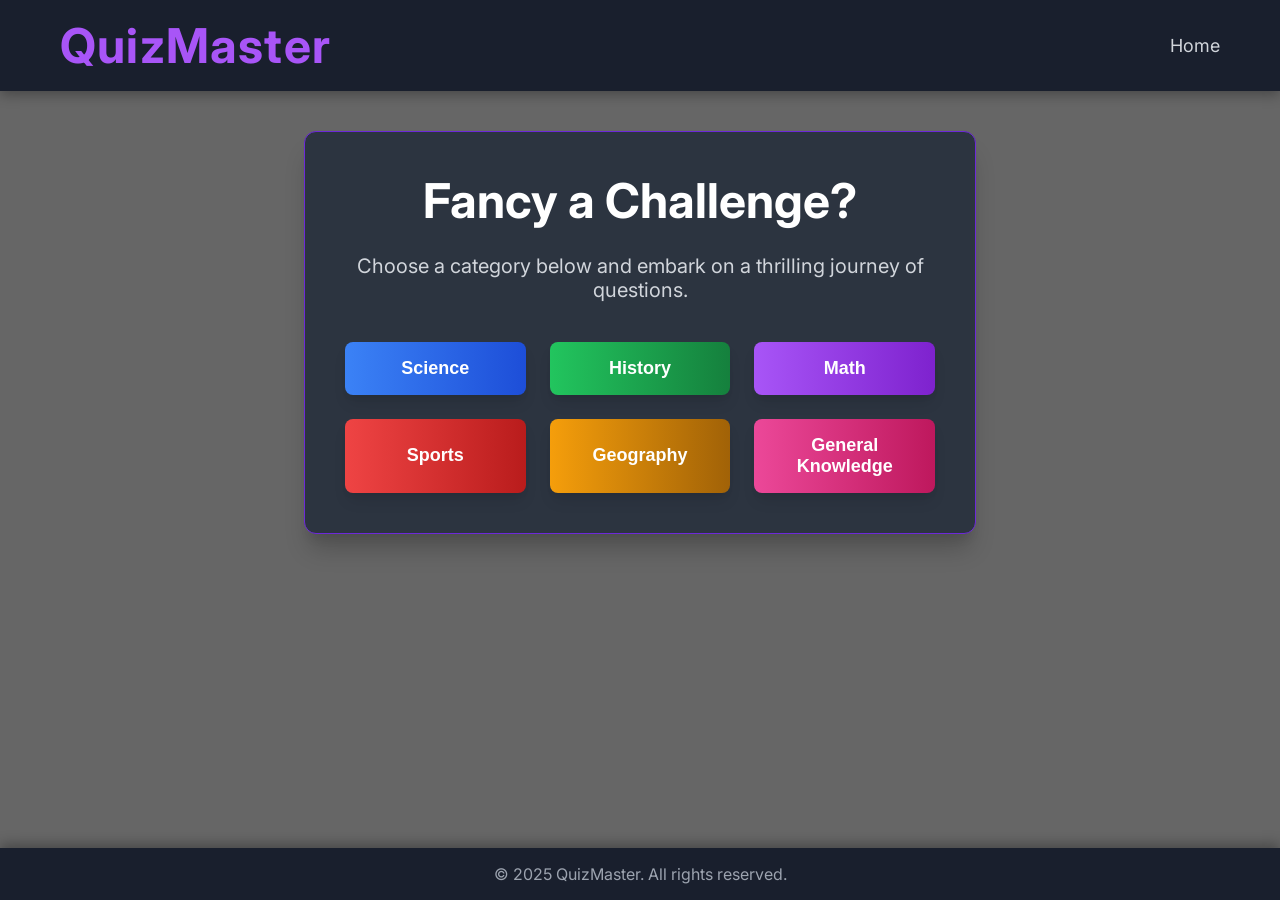
<file: index.html>
<!DOCTYPE html>
<html lang="en">
<head>
    <meta charset="UTF-8">
    <meta name="viewport" content="width=device-width, initial-scale=1.0">
    <title>QuizMaster - Select Category</title>
    <link rel="stylesheet" href="style.css">
    <link rel="icon" href="./assets/Title-icon.png" type="image/x-icon">

</head>
<body>
    <header class="main-header">
        <div class="container header-content">
            <a href="index.html" class="site-title"><h1>QuizMaster</h1></a>
            <nav class="main-nav">
                <ul>
                    <li><a href="index.html">Home</a></li>
                </ul>
            </nav>
        </div>
    </header>

    <main>
        <section class="hero-section">
            <div class="container hero-content">  <!-- Container for hero section content -->
                <h2 class="hero-title">Fancy a Challenge?</h2>  <!-- Main title for the hero section -->
                <p class="hero-description">Choose a category below and embark on a thrilling journey of questions.</p>

                <div class="categories-grid"> <!-- Grid layout for category buttons -->
                    <button class="category-button science-btn" data-category="science">Science</button>
                    <button class="category-button history-btn" data-category="history">History</button>
                    <button class="category-button math-btn" data-category="math">Math</button>
                    <button class="category-button sports-btn" data-category="sports">Sports</button>
                    <button class="category-button geography-btn" data-category="geography">Geography</button>
                    <button class="category-button general-btn" data-category="general">General Knowledge</button>
                </div>
            </div>
        </section>
    </main>

    <footer class="main-footer">
        <p>&copy; 2025 QuizMaster. All rights reserved.</p>
    </footer>

    <script type="module" src="script.js"></script>  <!-- JavaScript file for category selection logic -->
</body>
</html>
</file>
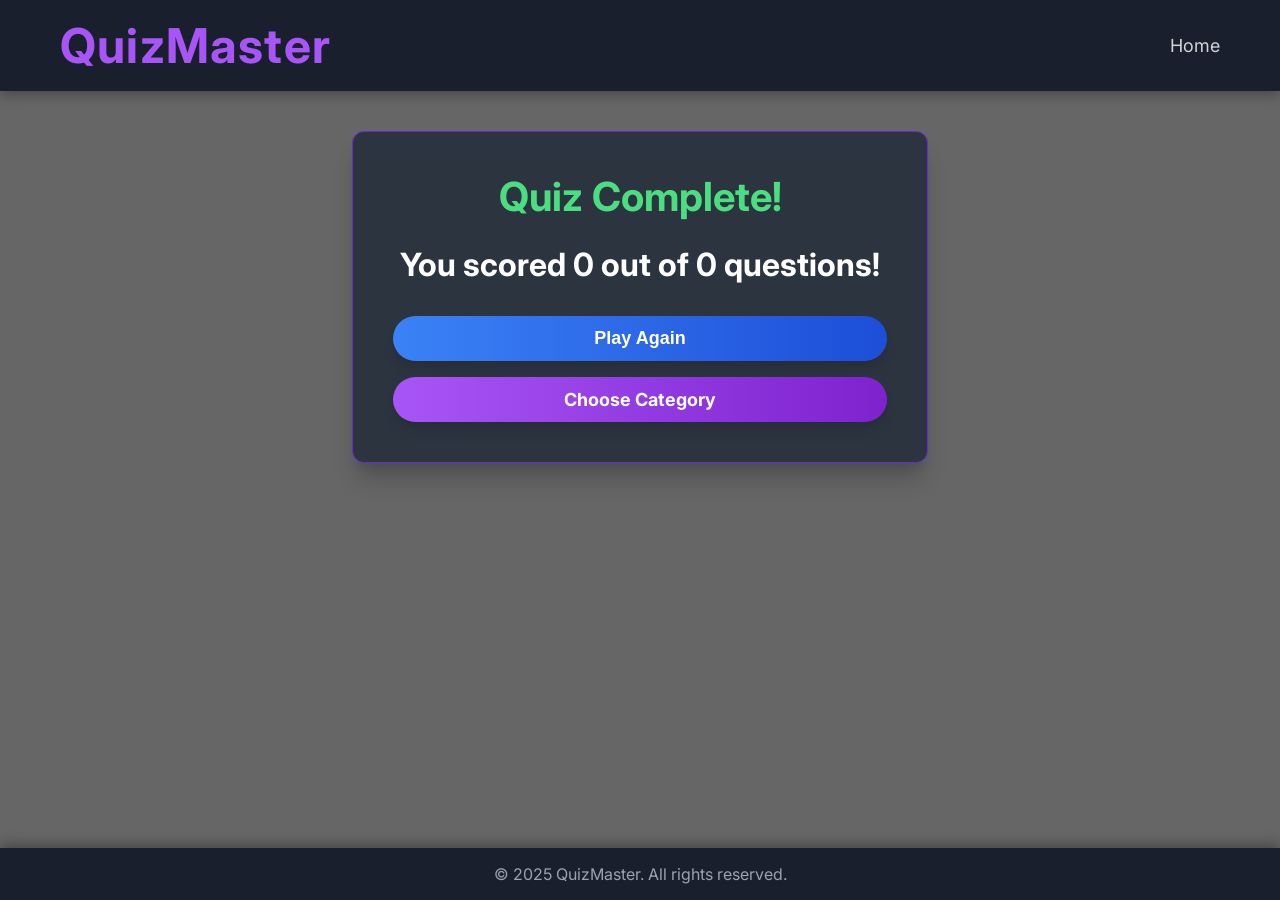
<file: result.html>
<!DOCTYPE html>
<html lang="en">
<head>
    <meta charset="UTF-8">
    <meta name="viewport" content="width=device-width, initial-scale=1.0">
    <title>QuizMaster - Results</title>
    <!-- Global styles for the entire website -->
    <link rel="stylesheet" href="style.css">
    <!-- Specific styles for the result page -->
    <link rel="stylesheet" href="result.css">
    <link rel="icon" href="./assets/Title-icon.png" type="image/x-icon">

</head>
<body>
    <!-- Header Section -->
    <header class="main-header">
        <div class="container header-content">
            <a href="index.html" class="site-title"><h1>QuizMaster</h1></a>
            <nav class="main-nav">
                <ul>
                    <li><a href="index.html">Home</a></li>
                </ul>
            </nav>
        </div>
    </header>

    <!-- Main Result Section -->
    <main>
        <section class="result-section">
            <div class="container result-content-wrapper">
                <h2 class="result-title">Quiz Complete!</h2>
                <!-- Final Score Display -->
                <p id="final-score" class="final-score-text"></p>

                <div class="result-buttons-container">
                    <!-- Button to play again -->
                    <button id="play-again-btn" class="action-button play-again-button">
                        Play Again
                    </button>
                    <!-- Button to go back to categories -->
                    <a href="index.html" class="action-button choose-category-button">
                        Choose Category
                    </a>
                </div>
            </div>
        </section>
    </main>

    <!-- Footer Section -->
    <footer class="main-footer">
        <p>&copy; 2025 QuizMaster. All rights reserved.</p>
    </footer>

    <!-- JavaScript file for result page logic -->
    <script type="module" src="result.js"></script>
</body>
</html>
</file>
<file: style.css>
/* style.css - Global Styles for QuizMaster Website */

/* Import Google Fonts - Inter for a modern, clean look */
@import url('https://fonts.googleapis.com/css2?family=Inter:wght@300;400;600;700;800&display=swap');

/* Basic Body Styles */
* {
    box-sizing: border-box;
    margin: 0;
    padding: 0;
}

body {
    font-family: 'Inter', sans-serif; 
    color: #ffffff; /* Default text color to white */
    min-height: 100vh; /* Ensure body takes full viewport height */
    display: flex;
    flex-direction: column; /* Stack header, main content, footer vertically */
    position: relative; /* Needed for pseudo-element overlay */
}


body::before {
    content: '';
    position: absolute;
    top: 0;
    left: 0;
    right: 0;
    bottom: 0;
    background-color: rgba(0, 0, 0, 0.6); /* Dark overlay with 60% opacity in the main body. */
    z-index: -1; /* Place behind content */
}

/* Container for consistent content width */
.container {
    max-width: 1200px; /* Max width for content */
    margin: 0 auto; /* Center the container */
    padding: 0 20px; /* Horizontal padding */
}

/* Header Styles */
.main-header {
    background-color: rgba(17, 24, 39, 0.9); /* Dark gray with slight transparency */
    padding: 1rem 0;
    box-shadow: 0 4px 12px rgba(0, 0, 0, 0.3); /* Subtle shadow */
    z-index: 10; /* Ensure header is above other content */
}

.header-content {
    display: flex;
    justify-content: space-between;
    align-items: center;
}

.site-title {
    font-size: 1.5rem; /* Large font size for title */
    font-weight: 800; /* Extra bold */
    color: #a855f7; /* Purple color */
    letter-spacing: 0.05em; /* Wide letter spacing */
    text-decoration: none;
    transform: scale(1);
    transition: all ease-in-out 0.3s;
}

.site-title:hover {
    color: #c084fc; /* Lighter purple on hover */
    transform: scale(1.05); /* Slightly enlarge on hover */
}

.main-nav ul {
    list-style: none;
    display: flex;
    gap: 1.5rem; /* Space between nav items */
}

.main-nav a {
    font-size: 1.125rem; /* Text size */
    color: #d1d5db; /* Light gray text */
    text-decoration: none;
    transition: color 0.3s ease-in-out; /* Smooth color transition on hover */
}

.main-nav a:hover {
    color: #c084fc; /* Lighter purple on hover */
}

/* Footer Styles */
.main-footer {
    background-color: rgba(17, 24, 39, 0.9); /* Dark gray with slight transparency */
    padding: 1rem 0;
    text-align: center;
    color: #9ca3af; /* Gray text for footer */
    box-shadow: 0 -4px 12px rgba(0, 0, 0, 0.3); 
    margin-top: auto; /* Push footer to the bottom */
}

/* Base styles for all action buttons */
.action-button {
    color: white;
    font-weight: bold;
    padding: 0.75rem 2rem; 
    border-radius: 9999px; /* Pill-shaped buttons */
    box-shadow: 0 10px 15px -3px rgba(0, 0, 0, 0.1), 0 4px 6px -2px rgba(0, 0, 0, 0.05); 
    transition: all 0.3s ease-in-out; /* Smooth transition for all properties */
    transform: scale(1); /* Initial scale for transition effect */
    border: none; 
    cursor: pointer; /* Pointer cursor on hover */
    font-size: 1.125rem; 
    text-decoration: none; 
    display: inline-flex; 
    align-items: center;
    justify-content: center;
}

.action-button:hover {
    transform: scale(1.05); /* Scale up 5% on hover */
    box-shadow: 0 20px 25px -5px rgba(0, 0, 0, 0.1), 0 10px 10px -5px rgba(0, 0, 0, 0.04); /* Larger shadow on hover */
}

.action-button:focus {
    outline: none; /* Remove default focus outline */
    box-shadow: 0 0 0 4px rgba(168, 85, 247, 0.75); /* Custom focus on click makes a purple ring figure */
}

/* Custom message box for alerts */
.custom-message-box {
    background-color: rgba(153, 27, 27, 0.7); /* Red background with transparency for errors */
    border: 1px solid #dc2626; /* Red border */
    color: white;
    padding: 1rem;
    border-radius: 0.5rem;
    box-shadow: 0 4px 12px rgba(0, 0, 0, 0.2);
    text-align: center;
    margin-top: 1.5rem;
    transition: all 0.3s ease-in-out;
}

.custom-message-box.info {
    background-color: rgba(30, 64, 175, 0.7); /* Blue background for info messages */
    border: 1px solid #1d4ed8; /* Blue border */
}

/* Shake animation for error messages */
@keyframes shake {
    0% { transform: translateX(0); }
    25% { transform: translateX(-5px); }
    50% { transform: translateX(5px); }
    75% { transform: translateX(-5px); }
    100% { transform: translateX(0); }
}

.shake {
    animation: shake 0.4s ease-in-out;
}

/* Utility classes for hiding elements */
.hidden {
    display: none !important;  /* The !important rule ensures this style takes priority over other styles */
}

/* --- Styles specific to index.html (formerly in index.css) --- */
.hero-section {
    flex-grow: 1; /* Allows the hero section to expand and fill available space */
    display: flex;
    align-items: center; /* Vertically center content */
    justify-content: center; /* Horizontally center content */
    padding: 2.5rem; /* Padding around the content */
    text-align: center; /* Center align text within the hero content box */
}

.hero-content {
    background-color: rgba(31, 41, 55, 0.8); /* Dark gray background with transparency */
    padding: 2.5rem;
    border-radius: 0.75rem; /* Rounded corners */
    box-shadow: 0 20px 25px -5px rgba(0, 0, 0, 0.2), 0 10px 10px -5px rgba(0, 0, 0, 0.08); /* Strong shadow */
    max-width: 42rem; /* Max width for the content box */
    width: 100%; /* Ensure it takes full width up to max-width */
    border: 1px solid #6d28d9; /* Purple border */
    transition: all 0.5s ease-in-out; /* Smooth transition for hover effects */
    transform: scale(1); /* Initial scale for transition */
}

.hero-content:hover {
    transform: scale(1.02); /* Slightly enlarge on hover */
}

.hero-title {
    font-size: 3rem; /* Large title font size */
    font-weight: bold;
    color: #ffffff;
    margin-bottom: 1.5rem;
    line-height: 1.2; /* Tighten line height for large text */
}

.hero-description {
    font-size: 1.25rem; /* Larger description text */
    color: #d1d5db; /* Light gray text */
    margin-bottom: 2.5rem;
}

.categories-grid {
    display: grid;
    grid-template-columns: repeat(auto-fit, minmax(180px, 1fr));
    gap: 1.5rem; /* Space between grid items */
}

.category-button {
    color: white;
    font-weight: 600; 
    padding: 1rem 1.5rem;
    border-radius: 0.5rem; /* Rounded corners */
    box-shadow: 0 10px 15px -3px rgba(0, 0, 0, 0.1), 0 4px 6px -2px rgba(0, 0, 0, 0.05); /* Shadow */
    transition: all 0.3s ease-in-out;
    transform: scale(1); /* Initial scale */
    border: none;
    cursor: pointer;
    font-size: 1.125rem;
    text-decoration: none;
    display: flex;         /* Flexbox for centering content */
    align-items: center;
    justify-content: center;
}

.category-button:hover {
    transform: scale(1.05); /* Enlarge on hover */
    box-shadow: 0 20px 25px -5px rgba(0, 0, 0, 0.1), 0 10px 10px -5px rgba(0, 0, 0, 0.04);
}

.category-button:focus {
    outline: none;
    box-shadow: 0 0 0 4px rgba(168, 85, 247, 0.75); 
}

/* Specific background gradients for each category button representing variation of category */
.science-btn {
    background: linear-gradient(to right, #3b82f6, #1d4ed8); 
}
.science-btn:hover {
    background: linear-gradient(to right, #2563eb, #1e40af); 
}

.history-btn {
    background: linear-gradient(to right, #22c55e, #15803d); 
}
.history-btn:hover {
    background: linear-gradient(to right, #16a34a, #14532d); 
}

.math-btn {
    background: linear-gradient(to right, #a855f7, #7e22ce); 
}
.math-btn:hover {
    background: linear-gradient(to right, #9333ea, #6b21a8); 
}

.sports-btn {
    background: linear-gradient(to right, #ef4444, #b91c1c); 
}
.sports-btn:hover {
    background: linear-gradient(to right, #dc2626, #991b1b); 
}

.geography-btn {
    background: linear-gradient(to right, #f59e0b, #a16207); 
}
.geography-btn:hover {
    background: linear-gradient(to right, #d97706, #854d09); 
}

.general-btn {
    background: linear-gradient(to right, #ec4899, #be185d); 
}
.general-btn:hover {
    background: linear-gradient(to right, #db2777, #9d174d); 
}
</file>
<file: result.css>
/* result.css - Specific Styles for the Result Page */

.result-section {
    flex-grow: 1; /* Allows the result section to expand and fill available space */
    display: flex;
    align-items: center; /* Vertically center content */
    justify-content: center; /* Horizontally center content */
    padding: 2.5rem; /* Padding around the content */
}

.result-content-wrapper {
    background-color: rgba(31, 41, 55, 0.8); /* Dark gray background with transparency */
    padding: 2.5rem;
    border-radius: 0.75rem; /* Rounded corners */
    box-shadow: 0 20px 25px -5px rgba(0, 0, 0, 0.2), 0 10px 10px -5px rgba(0, 0, 0, 0.08); /* Strong shadow */
    max-width: 36rem; /* Max width for the content box */
    width: 100%; /* Ensure it takes full width up to max-width */
    border: 1px solid #6d28d9; /* Purple border */
    text-align: center;
    transition: all 0.5s ease-in-out; /* Smooth transition for hover effects */
    transform: scale(1); /* Initial scale for transition */
}

.result-content-wrapper:hover {
    transform: scale(1.01); /* Slightly enlarge on hover */
}

.result-title {
    font-size: 2.5rem; /* Large title font size */
    font-weight: bold;
    color: #4ade80; /* Green color for results */
    margin-bottom: 1.5rem;
}

.final-score-text {
    font-size: 2rem; /* Larger font for the score */
    font-weight: bold;
    color: #ffffff;
    margin-bottom: 2rem;
}

.result-buttons-container {
    display: flex;
    flex-direction: column; /* Stack buttons vertically by default */
    gap: 1rem; /* Space between buttons */
    justify-content: center;
}

.play-again-button {
    background: linear-gradient(to right, #3b82f6, #1d4ed8); /* Blue gradient */
}
.play-again-button:hover {
    background: linear-gradient(to right, #2563eb, #1e40af); /* Darker blue on hover */
}

.choose-category-button {
    background: linear-gradient(to right, #a855f7, #7e22ce); /* Purple gradient */
}
.choose-category-button:hover {
    background: linear-gradient(to right, #9333ea, #6b21a8); /* Darker purple on hover */
}
</file>
